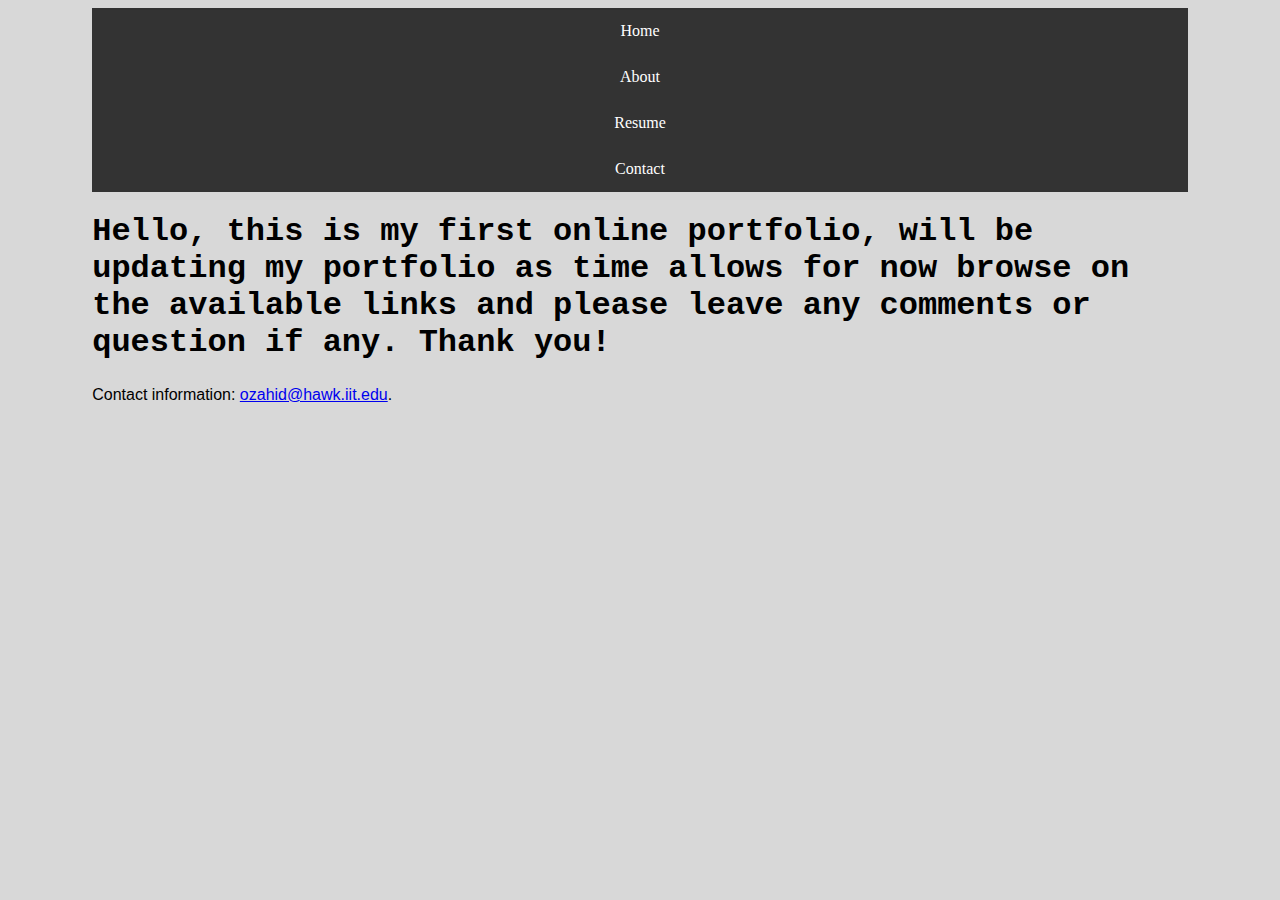
<file: index.html>
<!DOCTYPE html>
<html lang="en">

<head>
<meta charset="UTF-8">
<link rel="stylesheet" type="text/css" href="css/screen.css">
<title>About me</title>
</head>
<body>


<ul>
  <li><a class="active" href="index.html">Home</a></li>
  <li><a href="about.html">About</a></li>
  <li><a href="resume.html">Resume</a></li>
  <li><a href="contact.html">Contact</a></li>
</ul>


<p><h1>Hello, this is my first online portfolio, will be updating my portfolio as time allows for now browse on the available links and please
 leave any comments or question if any. Thank you!</h1>


<footer>
  <p>Contact information: <a href="mailto:ozahid@hawk.iit.edu">
  ozahid@hawk.iit.edu</a>.</p>
</footer>

</body>
</html>
</file>
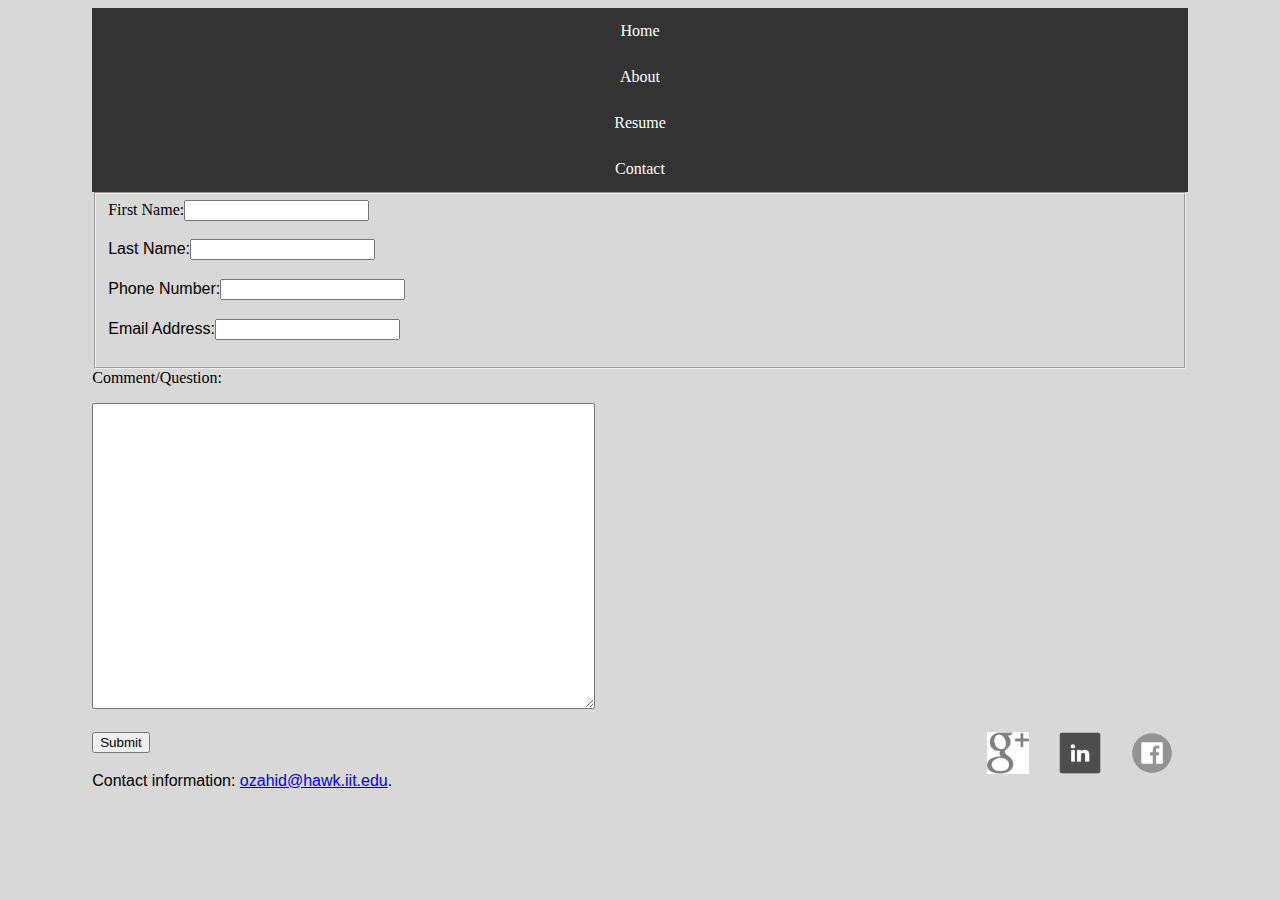
<file: contact.html>
<!DOCTYPE html>
<html lang="en">

<head>
<link rel="stylesheet" type="text/css" href="css/screen.css">
<meta charset="UTF-8">
<title>Contact</title>
</head>
<body>


<ul>
  <li><a class="active" href="index.html">Home</a></li>
  <li><a href="about.html">About</a></li>
  <li><a href="resume.html">Resume</a></li>
  <li><a href="contact.html">Contact</a></li>
</ul>




<section id = "form">
<form>
  <fieldset id="myinfo">
    
    
    <label>First Name:<input type="text" name="first_name_field"></label>
	  <p>
    <label>Last Name:<input type="text" name="last_name_field"></label>
	  <p>
    <label>Phone Number:<input type="tel" name="phone_field"></label>
          <p>
    <label>Email Address:<input type="tel" name="email_field"></label>
          <p>

	
  </fieldset>



<section id="comments">
<label>Comment/Question:</label>
	<p>
<textarea cols="60" rows="20" name="comments_field"  id="commentarea"></textarea>
</section>


<input type="submit" value="Submit">

<a href=""><img src="images/facebook.png" alt="Smiley face"  style="float:right;width:42px;height:42px;margin:0px 15px;"></a>
<a href=""><img src="images/Linkedin-Icon.png" alt="Smiley face"  style="float:right;width:42px;height:42px;margin:0px 15px;"></a>
<a href=""><img src="images/G+.png" alt="Smiley face"  style="float:right;width:42px;height:42px;margin:0px 15px;"></a>



</form>
</section>

<footer>
  <p>Contact information: <a href="mailto:ozahid@hawk.iit.edu">
  ozahid@hawk.iit.edu</a>.</p>
</footer>

</body>
</html>
</file>
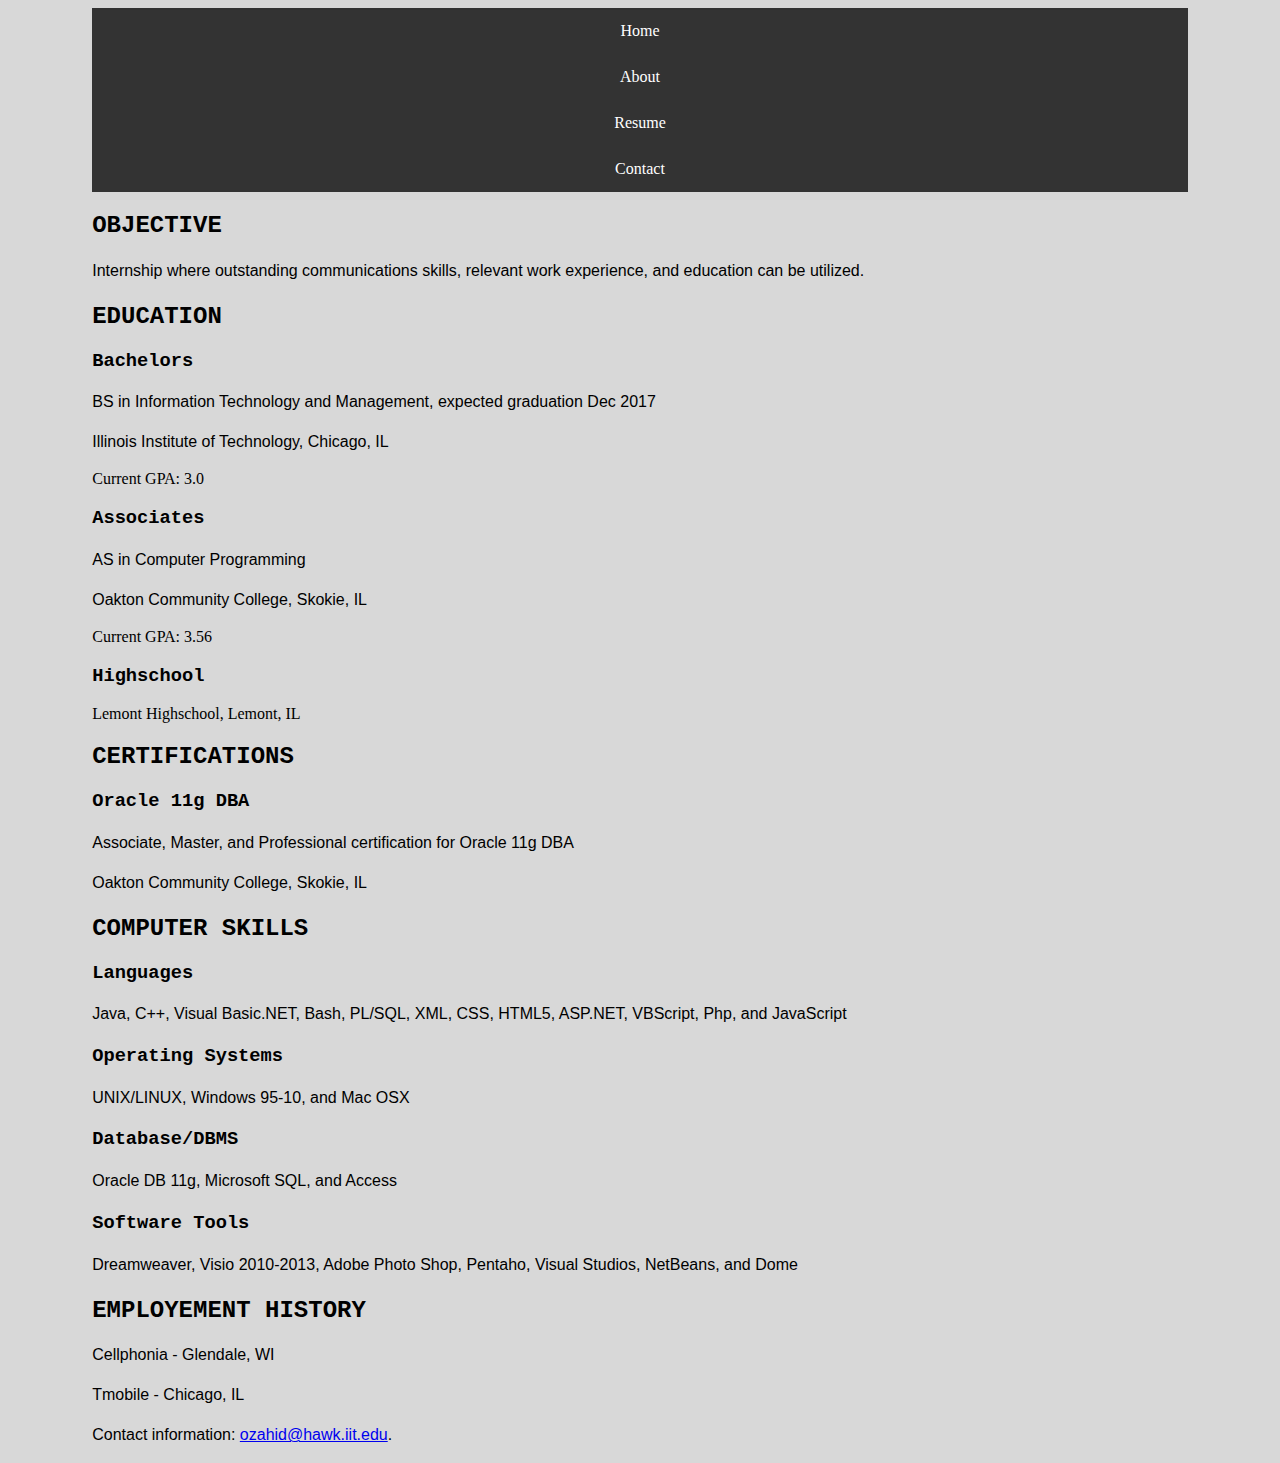
<file: resume.html>
<!DOCTYPE html>
<html lang="en">
<head>
<meta charset="UTF-8">
<title>Resume</title>
<link rel="stylesheet" type="text/css" href="css/screen.css">
</head>
<body>

<div id="page-wrap">
<ul>
  <li><a class="active" href="index.html">Home</a></li>
  <li><a href="about.html">About</a></li>
  <li><a href="resume.html">Resume</a></li>
  <li><a href="contact.html">Contact</a></li>
</ul>


<section id = "Objective">
<h2>OBJECTIVE</h2>
<p>
Internship where outstanding communications skills, relevant work experience, and education
can be utilized.
</p>
</section>

<section id = "education">
<h2>EDUCATION</h2>
<h3>Bachelors</h3>
<p>BS in Information Technology and Management, expected graduation Dec 2017</p>
<p>Illinois Institute of Technology, Chicago, IL</p>
Current GPA: 3.0
<h3>Associates</h3>
<p>AS in Computer Programming</p>
<p>Oakton Community College, Skokie, IL</p>
Current GPA: 3.56
<h3>Highschool</h3>
Lemont Highschool, Lemont, IL
</section>
<section id = "Certifications">
<h2>CERTIFICATIONS</h2>
<h3>Oracle 11g DBA</h3>
<p>Associate, Master, and Professional certification for Oracle 11g DBA</p>
<p>Oakton Community College, Skokie, IL</p>
</section>
    
<section id="skills">
<h2>COMPUTER SKILLS</h2>
<h3>Languages </h3> 
<p>Java, C++, Visual Basic.NET, Bash, PL/SQL, XML, CSS, HTML5, ASP.NET, VBScript, Php, and JavaScript</p>
<h3>Operating Systems</h3>
<p>UNIX/LINUX, Windows 95-10, and Mac OSX</p>
<h3>Database/DBMS</h3>
<p>Oracle DB 11g, Microsoft SQL, and Access</p>
<h3>Software Tools</h3>
<p>Dreamweaver, Visio 2010-2013, Adobe Photo Shop, Pentaho, Visual Studios, NetBeans, and Dome</p>
</section>

<section id="employement">
<h2>EMPLOYEMENT HISTORY</h2>
<p>Cellphonia - Glendale, WI</p>
<p>Tmobile - Chicago, IL</p>
</section>
</div>
  
<footer>
  <p>Contact information: <a href="mailto:ozahid@hawk.iit.edu">
  ozahid@hawk.iit.edu</a>.</p>
</footer>
  
</body>
</html>
</file>
<file: css/screen.css>
ul {
    list-style-type: none;
    margin: 0;
    padding: 0;
    overflow: hidden;
    background-color: #333;
}



li {
    float: center;
}



li a {
    display: block;
    color: white;
    text-align: center;
    padding: 14px 16px;
    text-decoration: none;
}

li a:hover {
    background-color: #111;
}
body {
	background-color: #D8D8D8;
	
	
}
html {
	
	padding-right: 5.2631578947em;
	    padding-left: 5.2631578947em;
	
}


h1{
	    font-family:Courier, monospace, sans-serif;

}

h2{
    font-family:Courier, monospace, sans-serif;
   }
   
h3{
	    font-family:Courier, monospace, sans-serif;

}



	p {
    font-family: Arial, Times, serif;
	line-height: 150%;
}



li a:hover {
    background-color: #111;
}

#page-wrap {
	width: auto;
	margin: 0 auto;
	height: auto;
}
</file>
